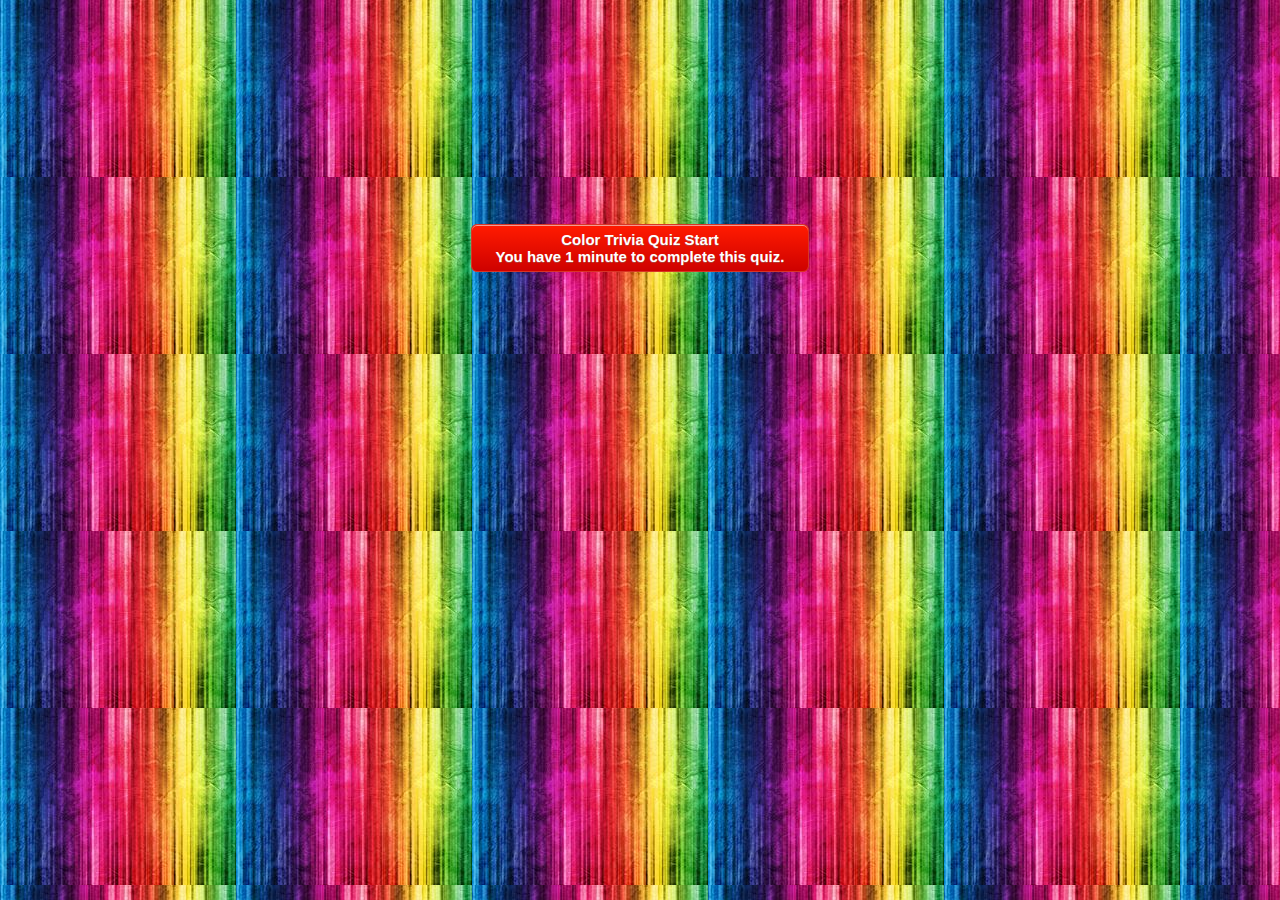
<file: index.html>
<!DOCTYPE html>
<html lang="en-us">
   <head>
      <meta charset="UTF-8">
      <meta name="viewport" content="width=device-width,initial-scale=1">
      <title>Color Quiz</title>
      <!DOCTYPE html>
        
          
      <script src="https://code.jquery.com/jquery-3.1.1.min.js"></script>
      <link rel="stylesheet" type="text/css" href="assets\css\style.css">
   </head>
   <body>
      <br><br><br><br><br><br><br><br><br><br><br><br>
      <center><a href="quiz.html" class="myButton">Color Trivia Quiz Start<br>You have 1 minute to complete this quiz. </a></center>
   </body>
</html>
</file>
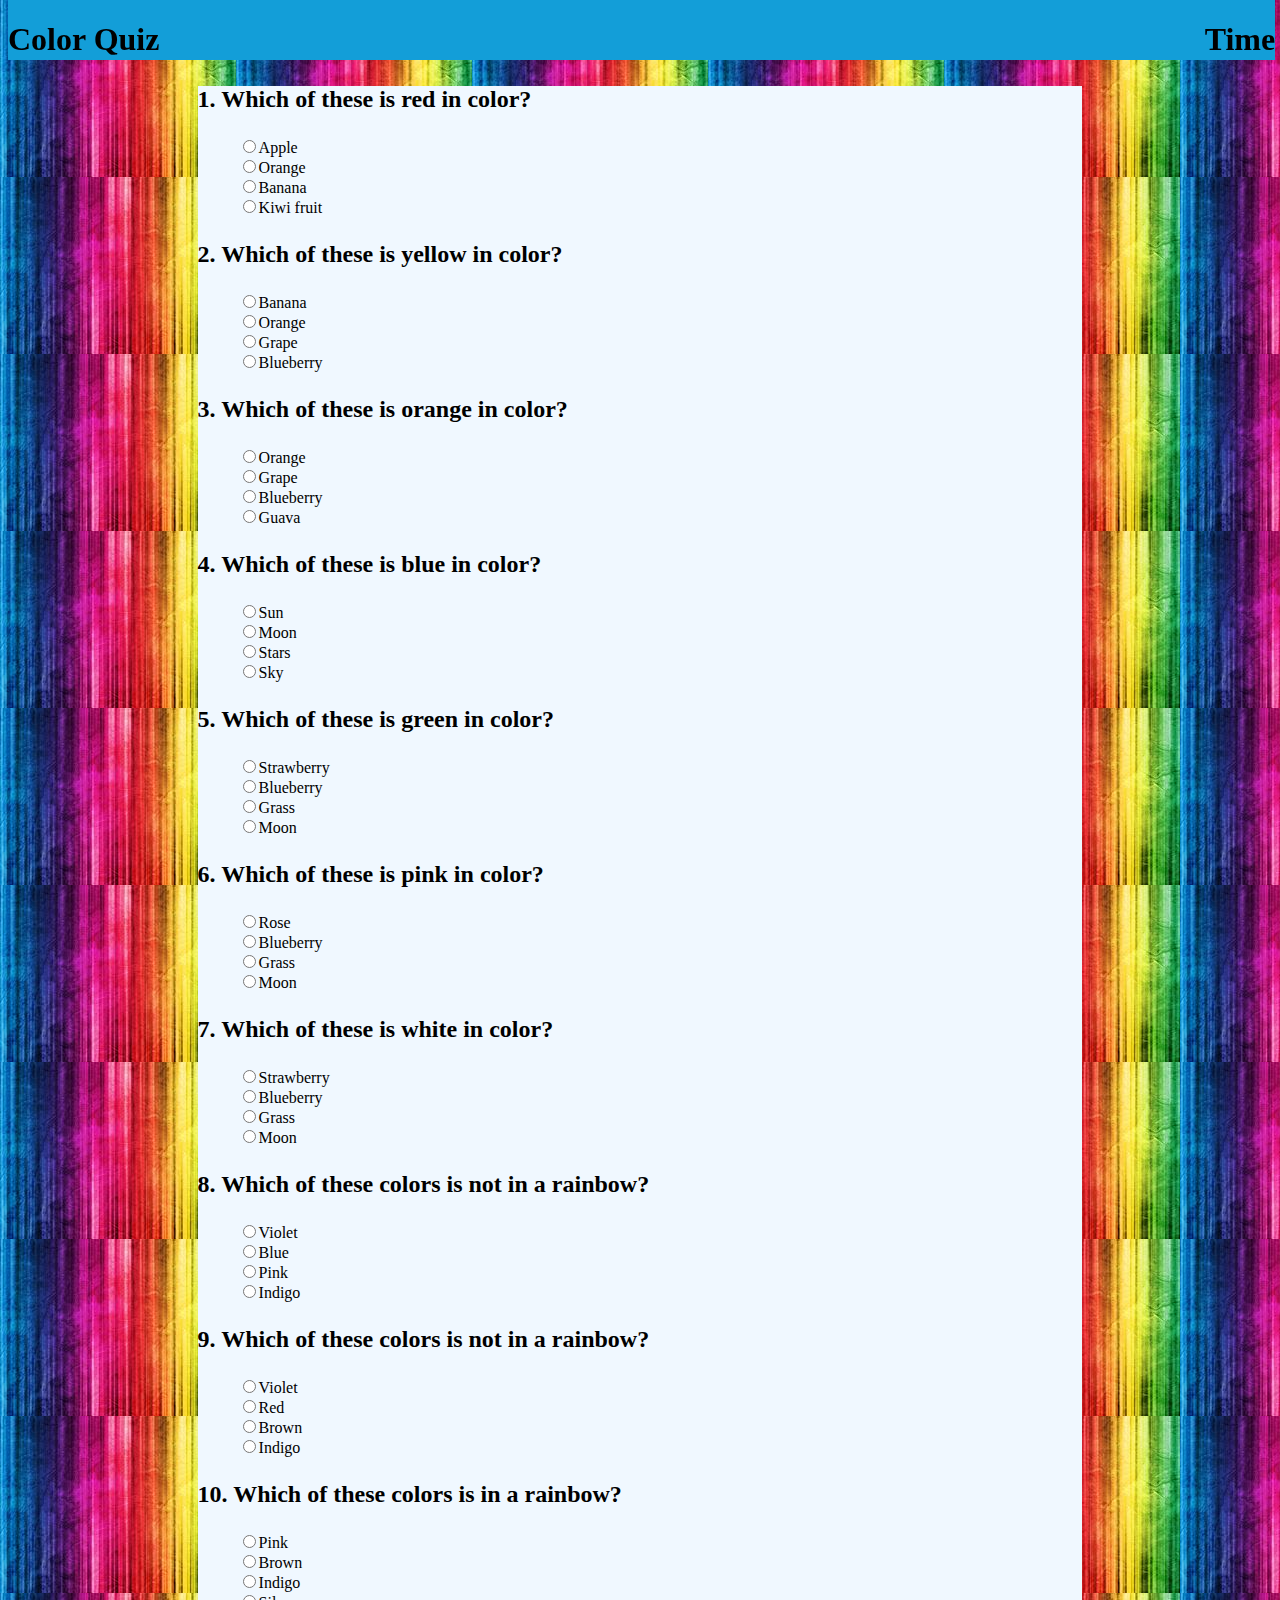
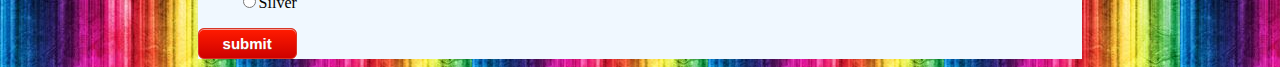
<file: quiz.html>
<!DOCTYPE html>
<html lang="en-us">
   <head>
      <meta charset="UTF-8">
      <meta name="viewport" content="width=device-width,initial-scale=1">
      <title>Color Quiz</title>
      <!DOCTYPE html>
        
          
      <script src="https://code.jquery.com/jquery-3.1.1.min.js"></script>
      <script type="text/javascript" src="quiz.js"></script>
      <link rel="stylesheet" type="text/css" href="assets\css\style.css">
   </head>
   <body>
      <header >
         <div id ="colorquiz">
            <h1>Color Quiz  </h1>
         </div>
         <div id ="time">
            <h1>Time  </h1>
         </div>
      </header>
      <main id="main">
         <p class="question"> 1. Which of these is red in color? </p>
         <ul class="answers">            
            <input type="radio" name="q1" value="a" id="q1a">Apple <br/>          
            <input type="radio" name="q1" value="b" id="q1b">Orange <br/>            
            <input type="radio" name="q1" value="c" id="q1c">Banana <br/>            
            <input type="radio" name="q1" value="d" id="q1d">Kiwi fruit <br/>       
         </ul>
         <p class="question">2. Which of these is yellow in color?</p>
         <ul class="answers">            
            <input type="radio" name="q2" value="a" >Banana <br/>           
            <input type="radio" name="q2" value="b" >Orange <br/>            
            <input type="radio" name="q2" value="c" >Grape <br/>           
            <input type="radio" name="q2" value="d" >Blueberry <br/>       
         </ul>
         <p class="question">3.  Which of these is orange in color?</p>
         <ul class="answers">            
            <input type="radio" name="q3" value="a">Orange<br/>            
            <input type="radio" name="q3" value="b">Grape<br/>            
            <input type="radio" name="q3" value="c">Blueberry<br/>           
            <input type="radio" name="q3" value="d">Guava<br/>       
         </ul>
         <p class="question">4.  Which of these is blue in color?</p>
         <ul class="answers">           
            <input type="radio" name="q4" value="a" >Sun<br/>            
            <input type="radio" name="q4" value="b" >Moon <br/>            
            <input type="radio" name="q4" value="c">Stars <br/>            
            <input type="radio" name="q4" value="d" >Sky <br/>        
         </ul>
         <p class="question">5.  Which of these is green in color?</p>
         <ul class="answers">            
            <input type="radio" name="q5" value="a">Strawberry <br/>            
            <input type="radio" name="q5" value="b">Blueberry <br/>            
            <input type="radio" name="q5" value="c">Grass <br/>           
            <input type="radio" name="q5" value="d" >Moon <br/>        
         </ul>
         <p class="question">6.  Which of these is pink in color?</p>
         <ul class="answers">            
            <input type="radio" name="q6" value="a">Rose <br/>            
            <input type="radio" name="q6" value="b">Blueberry <br/>            
            <input type="radio" name="q6" value="c">Grass <br/>           
            <input type="radio" name="q6" value="d" >Moon <br/>        
         </ul>
         <p class="question">7.  Which of these is white in color?</p>
         <ul class="answers">            
            <input type="radio" name="q7" value="a">Strawberry<br/>            
            <input type="radio" name="q7" value="b">Blueberry <br/>            
            <input type="radio" name="q7" value="c">Grass <br/>           
            <input type="radio" name="q7" value="d" >Moon <br/>        
         </ul>
         <p class="question">8.  Which of these colors is not in a rainbow?</p>
         <ul class="answers">            
            <input type="radio" name="q8" value="a">Violet<br/>            
            <input type="radio" name="q8" value="b">Blue <br/>            
            <input type="radio" name="q8" value="c">Pink <br/>           
            <input type="radio" name="q8" value="d" >Indigo <br/>        
         </ul>
         <p class="question">9.  Which of these colors is not in a rainbow?</p>
         <ul class="answers">            
            <input type="radio" name="q9" value="a">Violet<br/>            
            <input type="radio" name="q9" value="b">Red <br/>            
            <input type="radio" name="q9" value="c">Brown <br/>           
            <input type="radio" name="q9" value="d" >Indigo <br/>        
         </ul>
         <p class="question">10.  Which of these colors is in a rainbow?</p>
         <ul class="answers">            
            <input type="radio" name="q10" value="a">Pink<br/>            
            <input type="radio" name="q10" value="b">Brown <br/>            
            <input type="radio" name="q10" value="c">Indigo <br/>           
            <input type="radio" name="q10" value="d" >Silver <br/>        
         </ul>
         <button class= "myButton" >submit </button>
      </main>
   </body>
</html>
</file>
